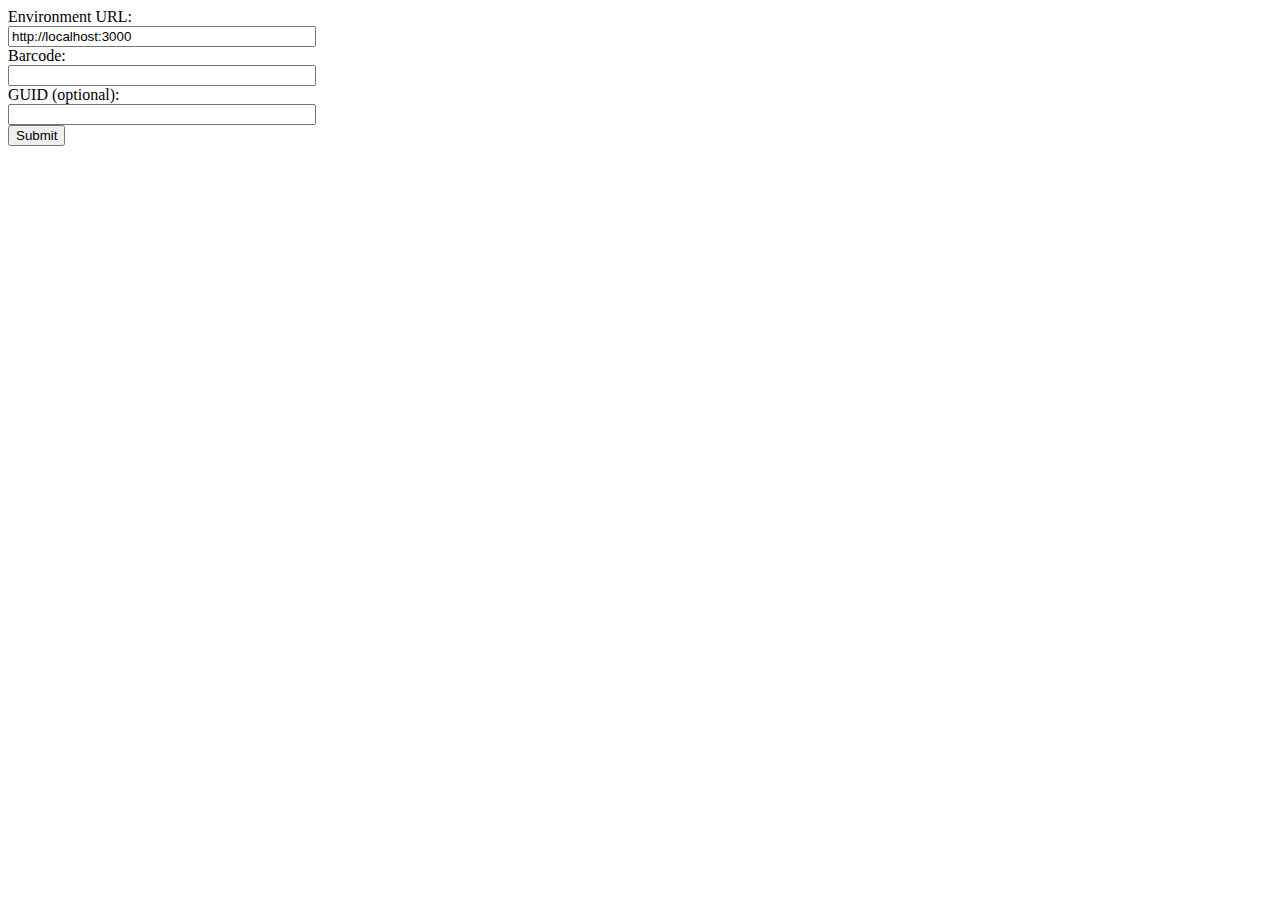
<file: index.html>
<!DOCTYPE html>
 <html>
    <head>
      <title>Digital Signage Android App Simulator</title>

      <!-- Styles -->
      <link rel="stylesheet" type="text/css" href="assets/css/main.css">

      <!-- jQuery -->
      <script src="https://ajax.googleapis.com/ajax/libs/jquery/1.11.3/jquery.min.js"></script>
      
      <!-- PubNub -->
      <script src="http://cdn.pubnub.com/pubnub-3.7.13.min.js"></script>

      <!-- Main custom javascript -->
      <script src="assets/js/main.js" type="text/javascript"></script>
    </head>
    <body>
      <section id="">
        <form action="#" onSubmit="onlineEndpointPost()">
          Environment URL: 
          <br>
          <input type="text" id="environment" value="http://localhost:3000">
          <br>
          Barcode: 
          <br>
          <input type="text" id="barcode">
          <br>
          GUID (optional): 
          <br>
          <input type="text" id="guid">
          <br>
          <input type="submit" name="firstSubmit" id="firstSubmit">
        </form>
      </section>
      <section id="device-data"></section>
      <section id="manifest"></section>
      <section id="content"></section>
    </body>

    <!-- Automatically set the fields based on the query string -->
    <script type="text/javascript">submitQueryValues();</script>
 </html>
</file>
<file: assets/css/main.css>
section {
  margin-bottom: 20px;
}

input[type="text"] {
  width: 300px;
}

img {
  width: 100%;
  height: auto;
}
</file>
